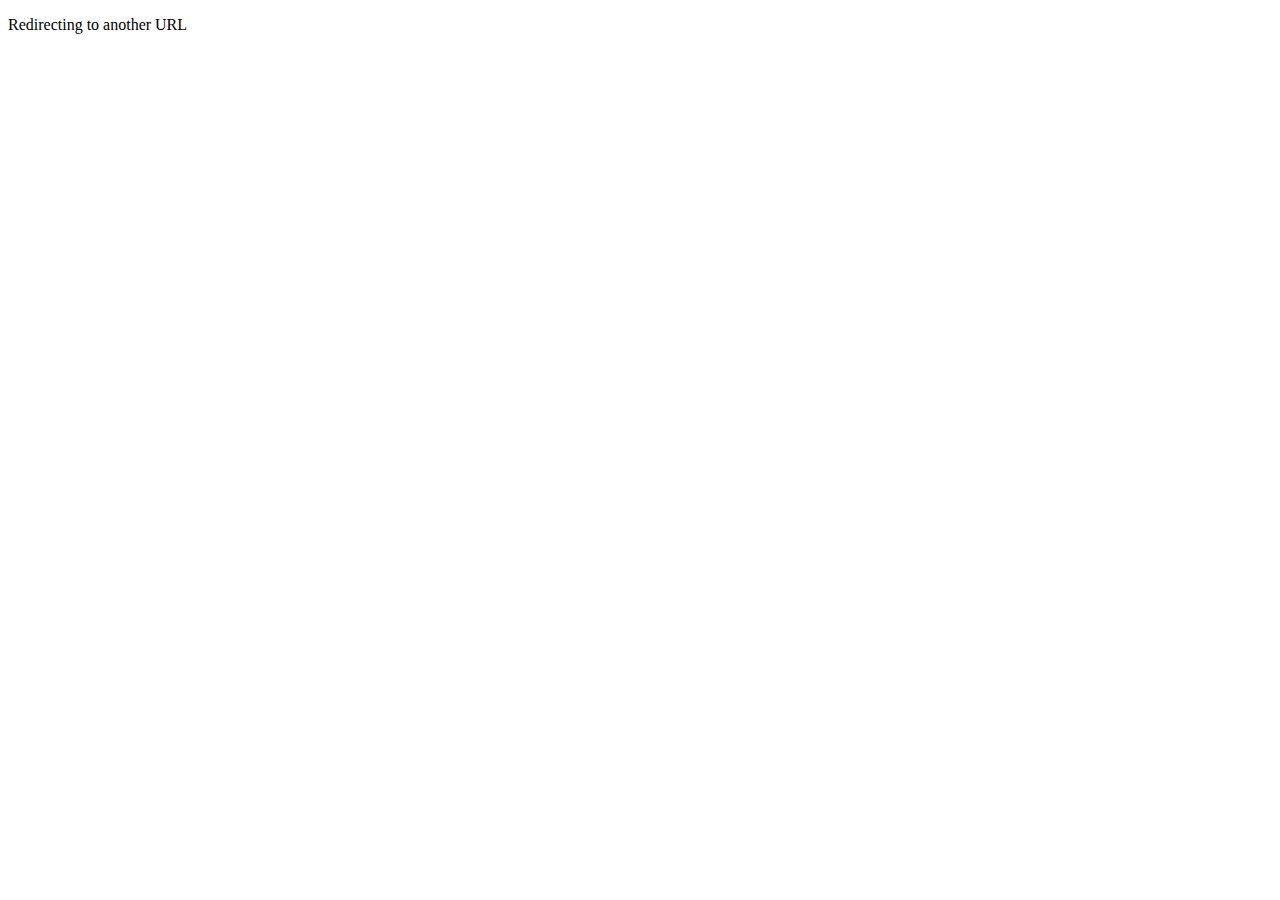
<file: app/index.html>
<!DOCTYPE html>
<html>
   <head>
      <title>Telus Location Service</title>
      <meta http-equiv = "refresh" content = "0; url = index.php" />
   </head>
   <body>
      <p>Redirecting to another URL</p>
   </body>
</html>
</file>
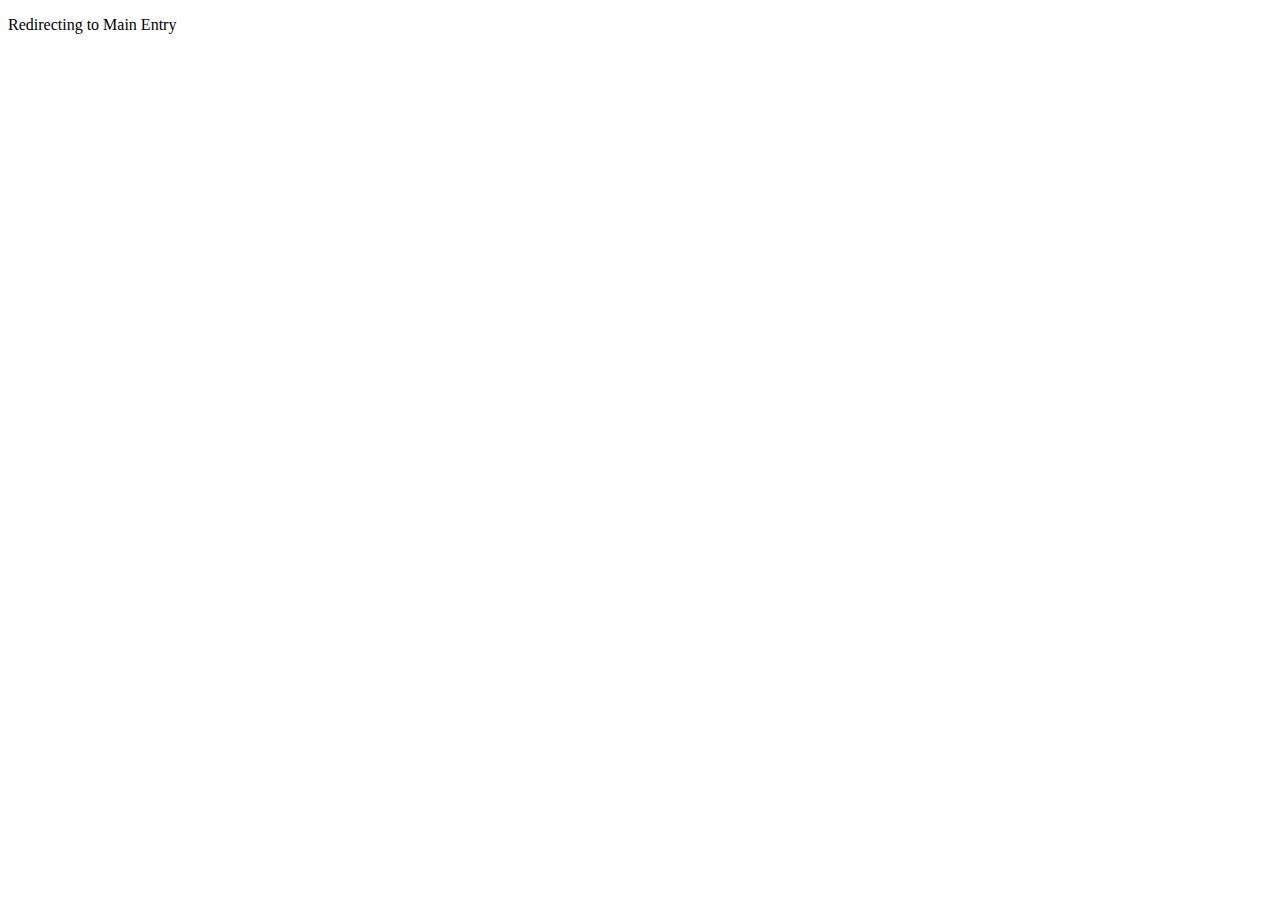
<file: app/inc/index.html>
<!DOCTYPE html>
<html>
   <head>
      <title>Telus Location Service</title>
      <meta http-equiv = "refresh" content = "0; url = ../index.php" />
   </head>
   <body>
      <p>Redirecting to Main Entry</p>
   </body>
</html>
</file>
